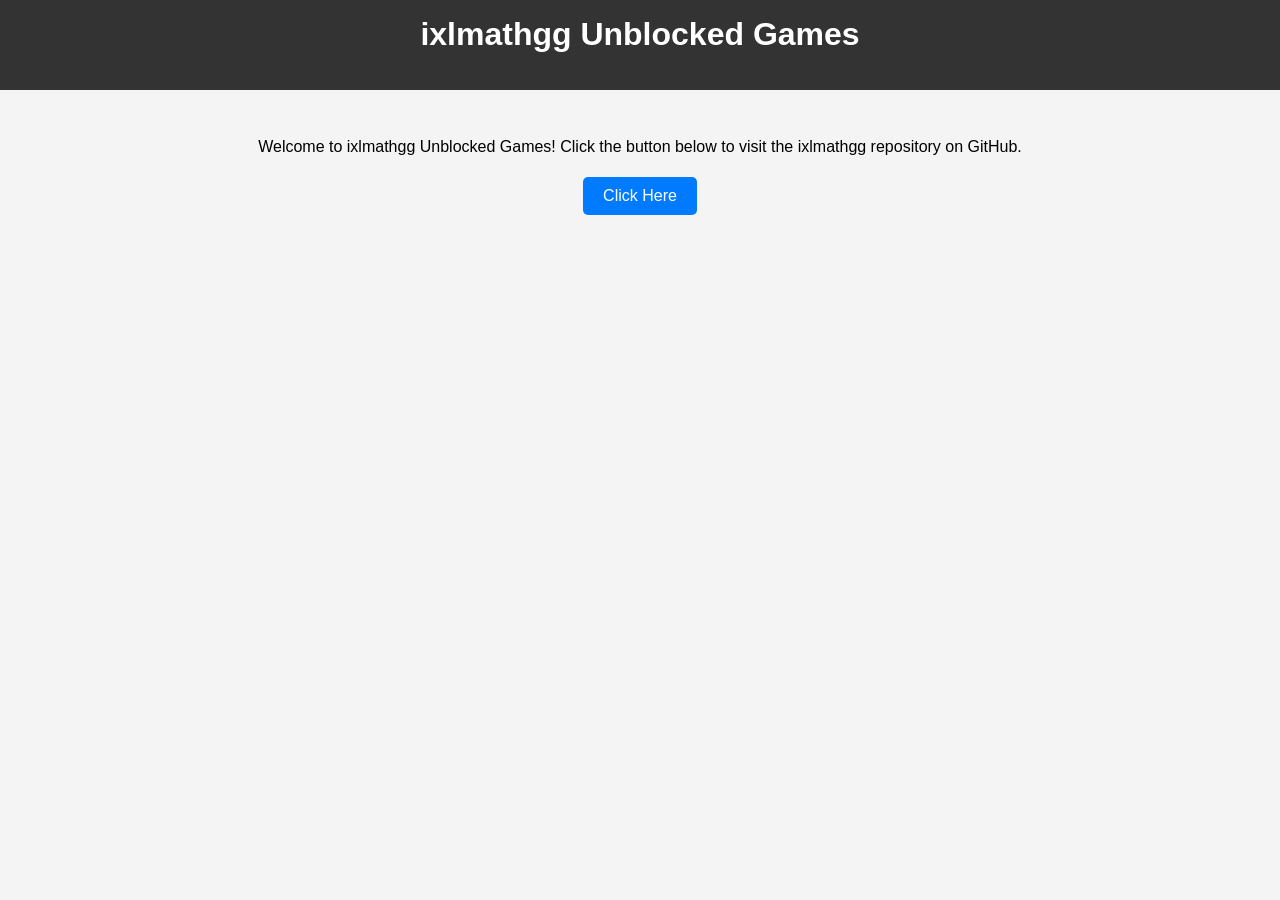
<file: index.html>
<!DOCTYPE html>
<html lang="en">
<head>
    <meta charset="UTF-8">
    <meta name="viewport" content="width=device-width, initial-scale=1.0">
    <title>ixlmathgg Unblocked Games</title>
    <style>
        body {
            font-family: Arial, sans-serif;
            text-align: center;
            margin: 0;
            padding: 0;
            background-color: #f4f4f4;
        }
        header {
            background-color: #333;
            color: #fff;
            padding: 1em;
        }
        main {
            padding: 2em;
        }
        h1 {
            margin-top: 0;
        }
        .button {
            display: inline-block;
            padding: 10px 20px;
            font-size: 16px;
            color: #fff;
            background-color: #007bff;
            text-decoration: none;
            border-radius: 5px;
            margin: 5px;
        }
        .button:hover {
            background-color: #0056b3;
        }
    </style>
</head>
<body>
    <header>
        <h1>ixlmathgg Unblocked Games</h1>
    </header>
    <main>
        <p>Welcome to ixlmathgg Unblocked Games! Click the button below to visit the ixlmathgg repository on GitHub.</p>
        <a href="https://github.com/ixlmathgg/ixlmathgg" class="button">Click Here</a>
    </main>
</body>
</html>
</file>
